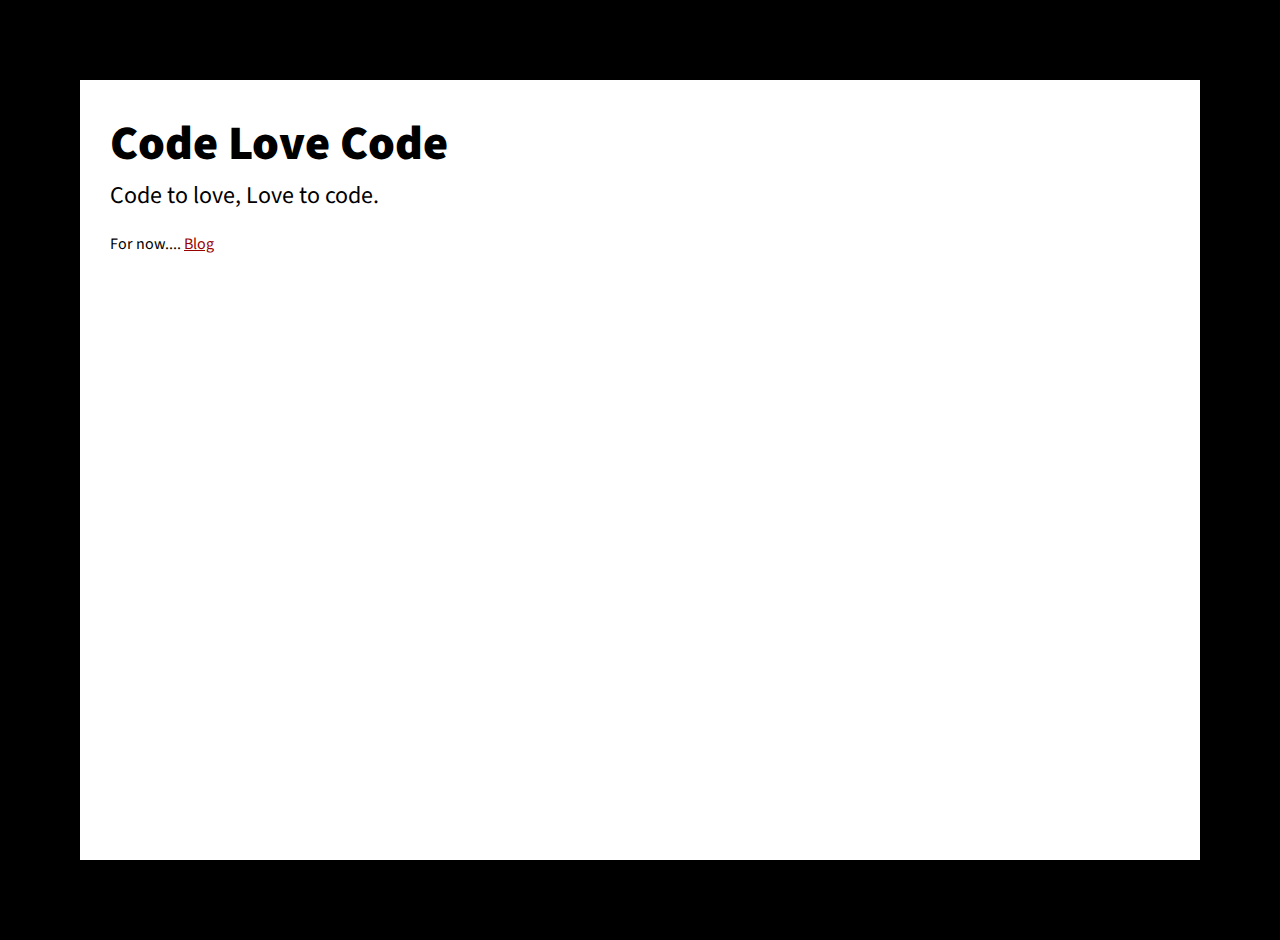
<file: index_placeholder.html>
<!DOCTYPE HTML PUBLIC "-//W3C//DTD HTML 4.01 Transitional//EN" "http://www.w3.org/TR/html4/loose.dtd">
<html>
	<head>
		<meta http-equiv="Content-Type" content="text/html; charset=utf-8">
		<title>Code Love Code</title>
		<style type="text/css">
			@import url('https://fonts.googleapis.com/css?family=Lato');
			@import url('https://fonts.googleapis.com/css?family=Source+Sans+Pro:400,900');

			body {font-family: Source Sans Pro, verdana,sans-serif; margin:0px; padding:0px;background:#000;}
			h1 {font-size:48px;font-weight:900; margin:0;}
			h2 {font-weight:400; margin-top:0;}
			#container { padding:30px; margin:80px; background: #fff; min-height:80vh; min-width:80vw;}
			a {color:#990000;}
		</style>

	</head>

	<body>
		<div id="container">
		<h1>Code Love Code</h1>
		<h2>Code to love, Love to code.</h2>

		<p>For now.... <a href="/blog">Blog</a></p>
		</div>
		



	</body>



	</html>
</file>
